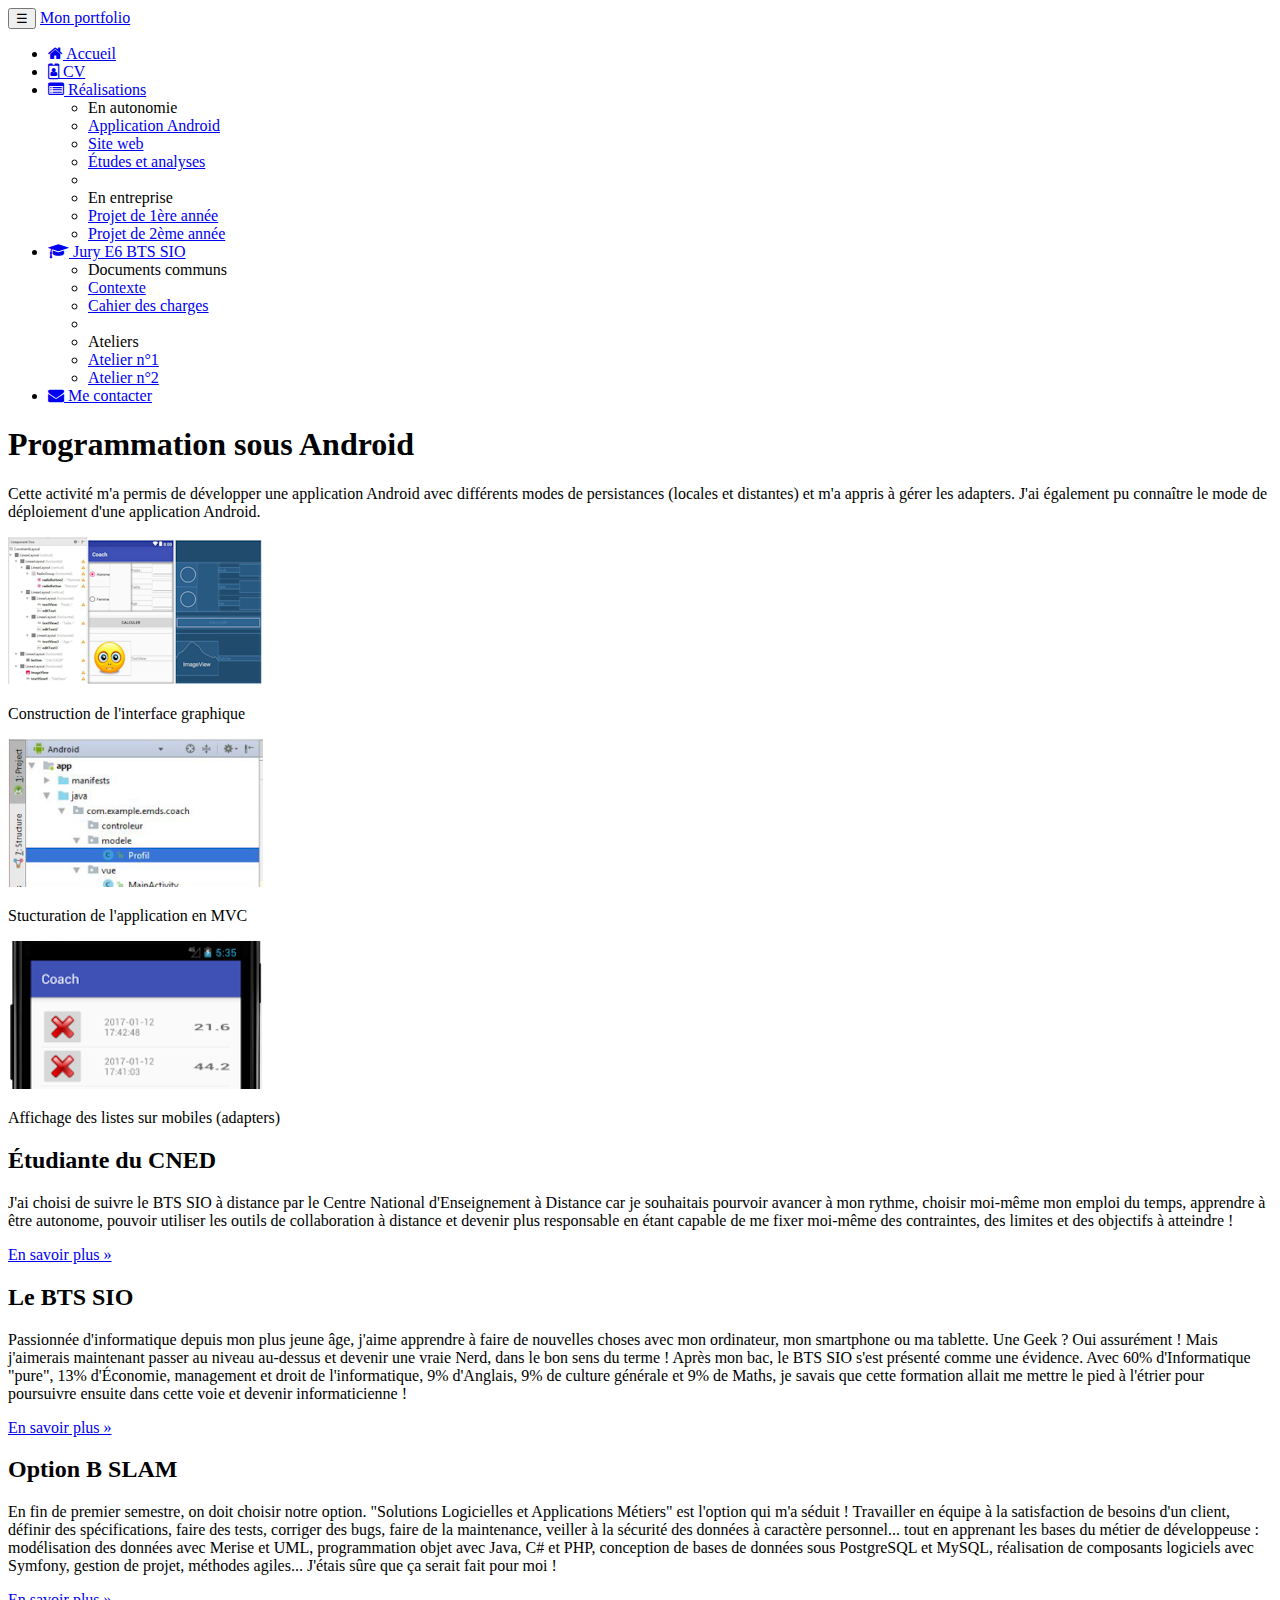
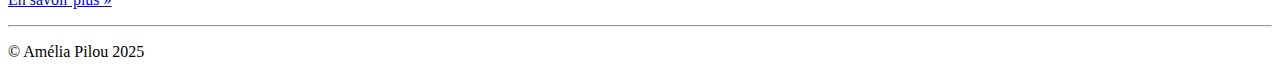
<file: pages/appliandroid.html>
<!doctype html>
<html lang="fr">
    <head>
        <!-- Required meta tags -->
        <meta charset="utf-8">
        <meta name="viewport" content="width=device-width, initial-scale=1, shrink-to-fit=no">
        <meta name="description" content="Portfolio d’ido - BTS SIO SLAM">
        <meta name="author" content="ido">
        <!-- Bootstrap CSS -->
        <link rel="stylesheet" href="https://cdn.jsdelivr.net/npm/bootstrap@4.6.2/dist/css/bootstrap.min.css" integrity="sha384-xOolHFLEh07PJGoPkLv1IbcEPTNtaed2xpHsD9ESMhqIYd0nLMwNLD69Npy4HI+N" crossorigin="anonymous">
        <title>Portfolio d’ido (BTS SIO 2025)</title>
        <link rel="icon" href="../favicon.ico">
        <link href="https://maxcdn.bootstrapcdn.com/font-awesome/4.7.0/css/font-awesome.min.css" rel="stylesheet">
        <link href="../css/realisation.css" rel="stylesheet">
        <script src="../js/pages.js"></script>
    </head>
    <body>
        <div id="header"></div>
        <section class="jumbotron text-center">
            <div class="container">
                <h1 class="jumbotron-heading">Programmation sous Android</h1>
                <p class="lead text-muted">Cette activité m'a permis de développer une application Android avec différents modes de persistances (locales et distantes) et m'a appris à gérer les adapters. J'ai également pu connaître le mode de déploiement d'une application Android.
                </p>
            </div>
        </section>
        <div class="album py-5 bg-light">
            <div class="container">
                <div class="row">
                    <div class="col-md-4">
                        <div class="card mb-4 shadow-sm">
                            <img class="card-img-top" src="../images/ihmcoach.png" alt="IHM Coach">
                            <div class="card-body">
                                <p class="card-text">Construction de l'interface graphique</p>
                            </div>
                        </div>
                    </div>
                    <div class="col-md-4">
                        <div class="card mb-4 shadow-sm">
                            <img class="card-img-top" src="../images/MVC.png" alt="Structuration MVC">
                            <div class="card-body">
                                <p class="card-text">Stucturation de l'application en MVC</p>
                            </div>
                        </div>
                    </div>
                    <div class="col-md-4">
                        <div class="card mb-4 shadow-sm">
                            <img class="card-img-top" src="../images/adapters.png" alt="Adapters">
                            <div class="card-body">
                                <p class="card-text">Affichage des listes sur mobiles (adapters)</p>
                            </div>
                        </div>
                    </div>
                </div>
            </div>
        </div>
        <div id="footer"></div>

        <!-- Optional JavaScript; choose one of the two! -->

        <!-- Option 1: jQuery and Bootstrap Bundle (includes Popper) -->
        <script src="https://cdn.jsdelivr.net/npm/jquery@3.5.1/dist/jquery.slim.min.js" integrity="sha384-DfXdz2htPH0lsSSs5nCTpuj/zy4C+OGpamoFVy38MVBnE+IbbVYUew+OrCXaRkfj" crossorigin="anonymous"></script>
        <script src="https://cdn.jsdelivr.net/npm/bootstrap@4.6.2/dist/js/bootstrap.bundle.min.js" integrity="sha384-Fy6S3B9q64WdZWQUiU+q4/2Lc9npb8tCaSX9FK7E8HnRr0Jz8D6OP9dO5Vg3Q9ct" crossorigin="anonymous"></script>

    </body>
</html>
</file>
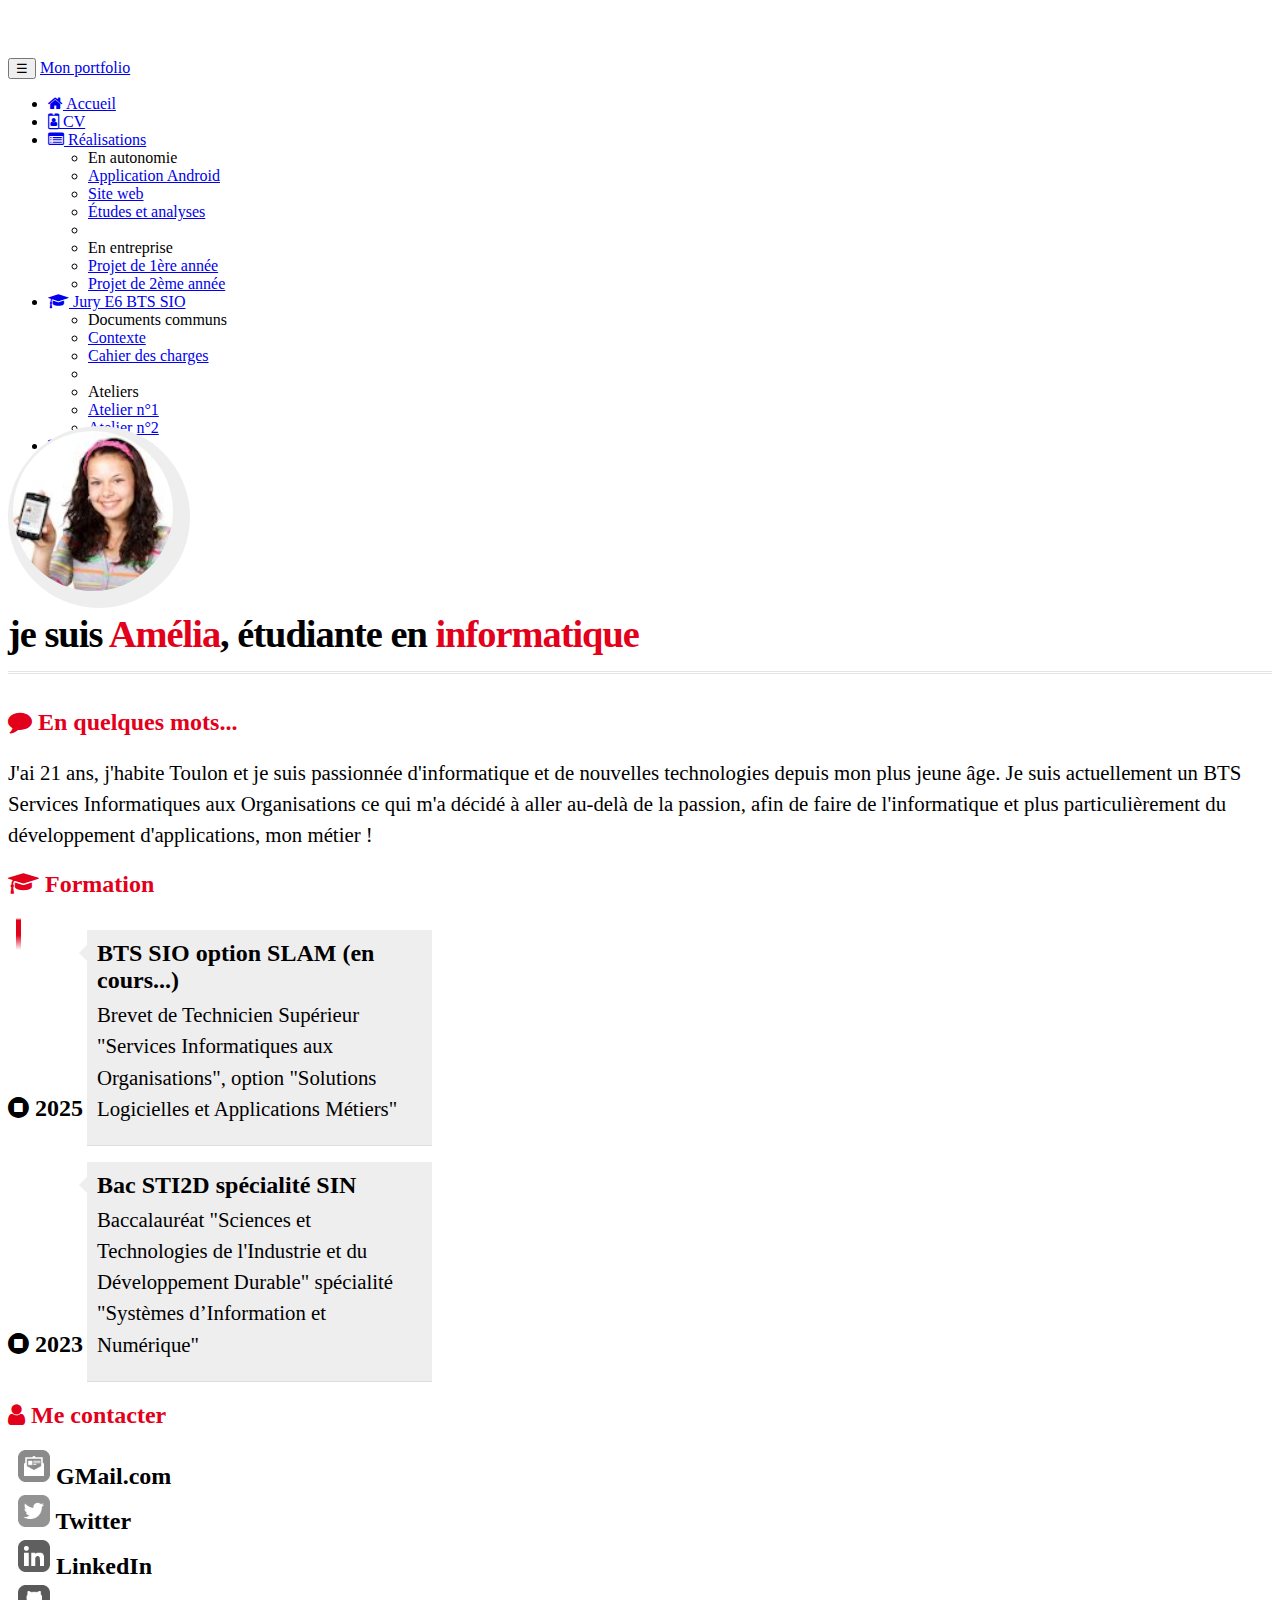
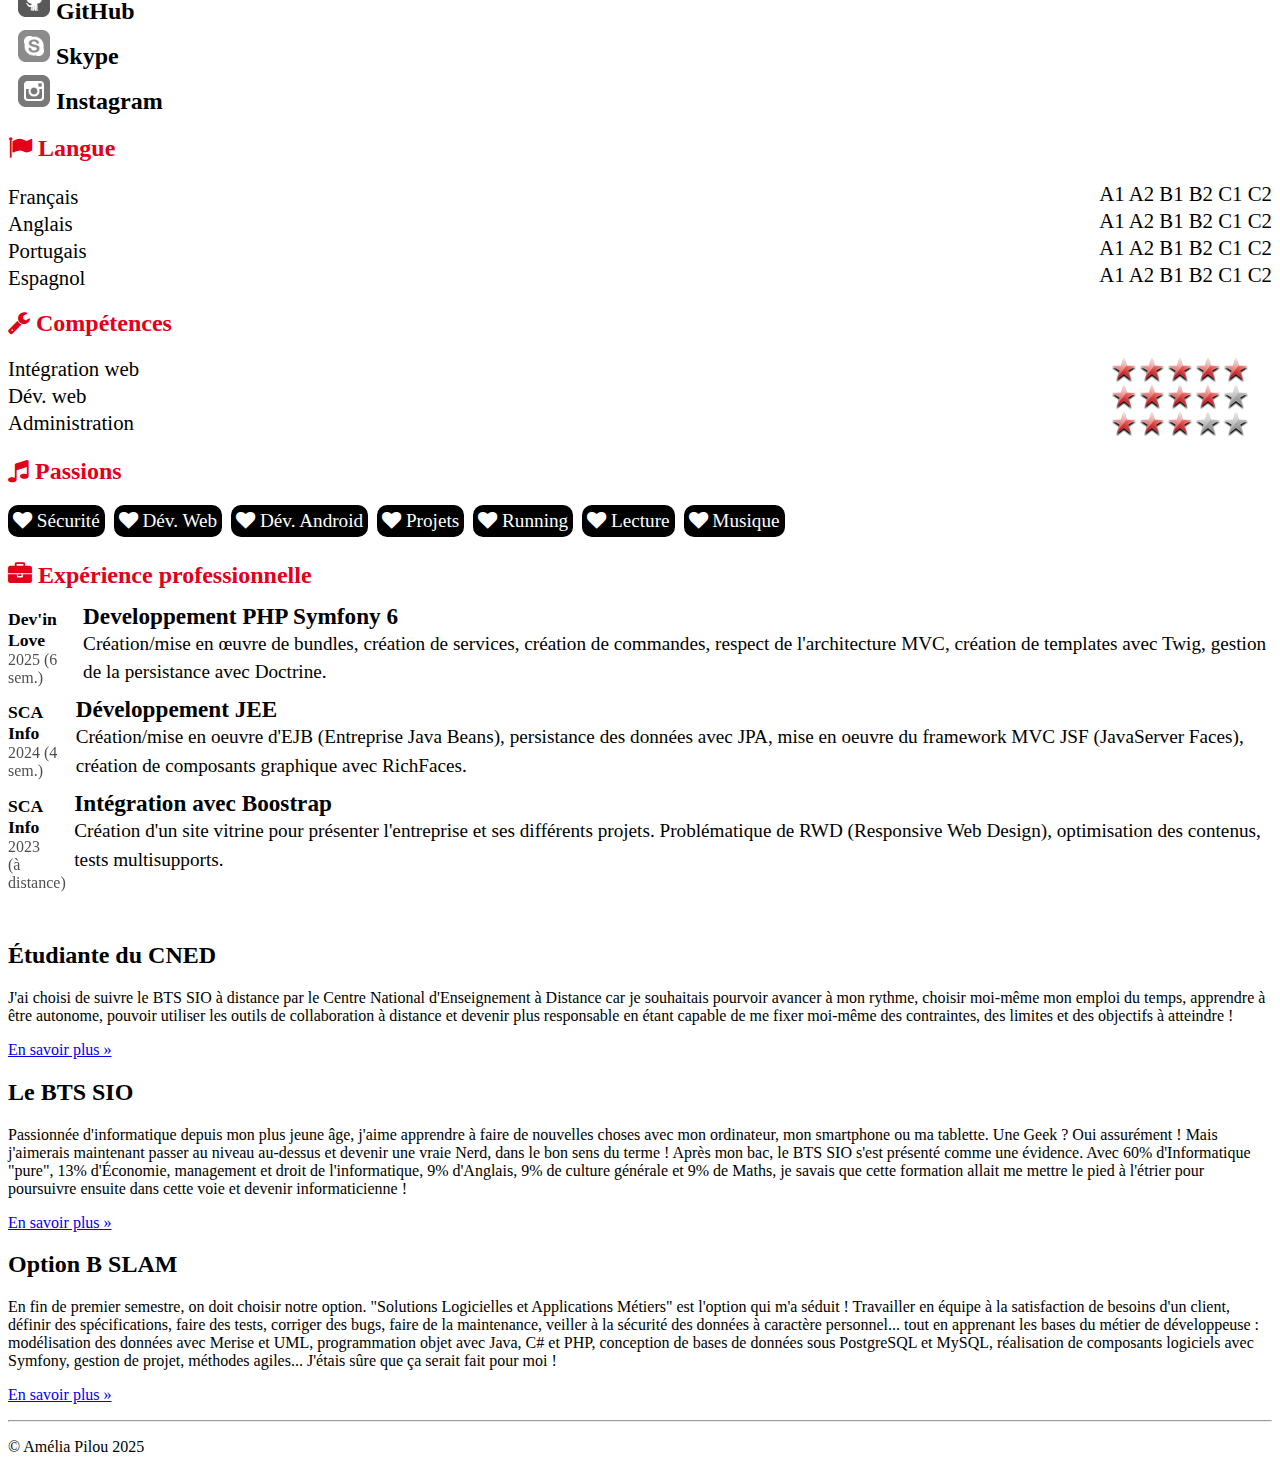
<file: pages/cv.html>
<!doctype html>
<html lang="fr">
    <head>
        <!-- Required meta tags -->
        <meta charset="utf-8">
        <meta name="viewport" content="width=device-width, initial-scale=1, shrink-to-fit=no">
        <meta name="description" content="Portfolio d’ido - BTS SIO SLAM">
        <meta name="author" content="ido">
        <!-- Bootstrap CSS -->
        <link rel="stylesheet" href="https://cdn.jsdelivr.net/npm/bootstrap@4.6.2/dist/css/bootstrap.min.css" integrity="sha384-xOolHFLEh07PJGoPkLv1IbcEPTNtaed2xpHsD9ESMhqIYd0nLMwNLD69Npy4HI+N" crossorigin="anonymous">
        <title>Portfolio d’ido (BTS SIO 2025)</title>
        <link rel="icon" href="../favicon.ico">
        <link href="https://maxcdn.bootstrapcdn.com/font-awesome/4.7.0/css/font-awesome.min.css" rel="stylesheet">
        <link href="../css/cv.css" rel="stylesheet">
        <script src="../js/pages.js"></script>
    </head>
    <body>
        <div id="header"></div>
        <div class="jumbotron"> <!-- Emplacement pour le contenu principal de la page -->
            <div class="row cadreCV">
                <div id="cv-entete" class="text-center">
                    <div id="cv-photo">
                        <img src="../images/AmeliaPilou.jpg" alt="Ma photo d'identité">
                    </div>
                    <div id="cv-intro">
                        <h1>je suis <span>Amélia</span>, étudiante en <span>informatique</span></h1>
                    </div>
                </div>
            </div>
            <div class="row cadreCV">
                <div class="col-xs-12 col-sm-7">
                    <div class="rubrique clearfix">
                        <h2><span class="fa fa-comment"></span> En quelques mots...</h2>
                        <p>J'ai 21 ans, j'habite Toulon et je suis passionnée d'informatique et de nouvelles technologies depuis mon plus jeune âge. Je suis actuellement un BTS Services Informatiques aux Organisations ce qui m'a décidé à aller au-delà de la passion, afin de faire de l'informatique et plus particulièrement du développement d'applications, mon métier !
                        </p>
                    </div>
                    <div class="rubrique clearfix">
                        <h2><span class="fa fa-graduation-cap"></span> Formation</h2>
                        <ul id="parcours" class="clearfix">
                            <li>
                                <div class="date float-left">
                                    <span class="fa fa-stop-circle"></span>&nbsp;2025
                                </div>
                                <div class="details float-right">
                                    <h3>BTS SIO option SLAM (en cours...)</h3>
                                    <p>Brevet de Technicien Supérieur "Services Informatiques aux Organisations", option "Solutions Logicielles et Applications Métiers"</p>
                                </div>
                            </li>
                            <li>
                                <div class="date float-left">
                                    <span class="fa fa-stop-circle"></span>&nbsp;2023
                                </div>
                                <div class="details float-right">
                                    <h3>Bac STI2D spécialité SIN</h3>
                                    <p>Baccalauréat "Sciences et Technologies de l'Industrie et du Développement Durable" spécialité "Systèmes d’Information et Numérique"</p>
                                </div>
                            </li>
                        </ul>
                    </div>
                </div>
                <div class="col-xs-12 col-sm-5">
                    <!-- Partie droite -->
                    <div class="rubrique clearfix">
                        <h2><span class="fa fa-user"></span> Me contacter</h2>
                        <div class="meContacter">
                            <div class="details float-left">
                                <a href="mailto:votrenom@gmail.com?subject=Contact depuis le CV en ligne" target="_blank"
                                   title="Mon email">
                                    <img class="contact-icon" src="../images/cv/mail-dreamstale47.png" alt="Icone de mail"> GMail.com
                                </a>
                            </div>
                        </div>
                        <div class="meContacter">
                            <div class="details float-left">
                                <a href="https://twitter.com/votrenom" title="Lien vers ma page Twitter" target="_blank">
                                    <img class="contact-icon" src="../images/cv/twitter-dreamstale71.png" alt="Icone de Twitter"> Twitter
                                </a>
                            </div>
                        </div>
                        <div class="meContacter">
                            <div class="details float-left">
                                <a href="http://fr.linkedin.com/in/votrenom" title="Lien vers mon profil LinkedIn" target="_blank">
                                    <img class="contact-icon" src="../images/cv/linkedin-dreamstale45.png" alt="Icone de LinkedIn"> LinkedIn
                                </a>
                            </div>
                        </div>
                        <div class="meContacter">
                            <div class="details float-left">
                                <a href="https://github.com/votrenom/" title="Lien vers mon profil GitHub" target="_blank">
                                    <img class="contact-icon" src="../images/cv/github2-dreamstale35.png" alt="Icone de GitHub"> GitHub
                                </a>
                            </div>
                        </div>
                        <div class="meContacter">
                            <div class="details float-left">
                                <a href="skype:votrenom?userinfo" target="_blank"
                                   title="Lien vers mon profil Skype">
                                    <img class="contact-icon" src="../images/cv/skype-dreamstale61.png" alt="Icone de Skype"> Skype
                                </a>
                            </div>
                        </div>
                        <div class="meContacter">
                            <div class="details float-left">
                                <a href="https://instagram.com/votrenom" target="_blank"
                                   title="Lien vers mon profil Instagram">
                                    <img class="contact-icon" src="../images/cv/instagram-dreamstale43.png" alt="Icone de Instagram"> Instagram
                                </a>
                            </div>
                        </div>
                    </div>
                    <div id="langues" class="rubrique clearfix">
                        <h2><span class="fa fa-flag"></span> Langue</h2>
                        <div class="container">
                            <div class="langue">Français</div>
                            <div class="niveau">
                                <span class="badge badge-dark">A1</span>
                                <span class="badge badge-dark">A2</span>
                                <span class="badge badge-dark">B1</span>
                                <span class="badge badge-dark">B2</span>
                                <span class="badge badge-dark">C1</span>
                                <span class="badge badge-success">C2</span>
                            </div>
                        </div>
                        <div class="container">
                            <div class="langue">Anglais</div>
                            <div class="niveau">
                                <span class="badge badge-dark">A1</span>
                                <span class="badge badge-dark">A2</span>
                                <span class="badge badge-dark">B1</span>
                                <span class="badge badge-dark">B2</span>
                                <span class="badge badge-success">C1</span>
                                <span class="badge badge-dark">C2</span>
                            </div>
                        </div>
                        <div class="container">
                            <div class="langue">Portugais</div>
                            <div class="niveau">
                                <span class="badge badge-dark">A1</span>
                                <span class="badge badge-dark">A2</span>
                                <span class="badge badge-dark">B1</span>
                                <span class="badge badge-dark">B2</span>
                                <span class="badge badge-success">C1</span>
                                <span class="badge badge-dark">C2</span>
                            </div>
                        </div>
                        <div class="container">
                            <div class="langue">Espagnol</div>
                            <div class="niveau">
                                <span class="badge badge-dark">A1</span>
                                <span class="badge badge-dark">A2</span>
                                <span class="badge badge-success">B1</span>
                                <span class="badge badge-dark">B2</span>
                                <span class="badge badge-dark">C1</span>
                                <span class="badge badge-dark">C2</span>
                            </div>
                        </div>
                    </div>
                    <div id="competences" class="rubrique clearfix">
                        <h2><span class="fa fa-wrench"></span> Compétences</h2>
                        <div class="container">
                            <div class="libelle">Intégration web</div>
                            <div class="classement classement5"></div>
                        </div>
                        <div class="container">
                            <div class="libelle">Dév. web</div>
                            <div class="classement classement4"></div>
                        </div>
                        <div class="container">
                            <div class="libelle">Administration</div>
                            <div class="classement classement3"></div>
                        </div>
                    </div>
                    <div class="rubrique clearfix">
                        <h2><span class="fa fa-music"></span> Passions</h2>
                        <div class="passion"> <span class="fa fa-heart"></span> Sécurité</div>
                        <div class="passion"> <span class="fa fa-heart"></span> Dév. Web</div>
                        <div class="passion"> <span class="fa fa-heart"></span> Dév. Android</div>
                        <div class="passion"> <span class="fa fa-heart"></span> Projets</div>
                        <div class="passion"> <span class="fa fa-heart"></span> Running</div>
                        <div class="passion"> <span class="fa fa-heart"></span> Lecture</div>
                        <div class="passion"> <span class="fa fa-heart"></span> Musique</div>
                    </div>
                </div>
                <div class="rubrique clearfix">
                    <h2><span class="fa fa-briefcase"></span> Expérience professionnelle</h2>
                    <div class="experience clearfix">
                        <div class="col-3">
                            <div class="lieu">Dev'in Love</div>
                            <div class="date">2025 (6 sem.)</div>
                        </div>
                        <div class="col-9">
                            <div class="profession">Developpement PHP Symfony 6</div>
                            <div class="details">Création/mise en œuvre de bundles, création de services, création de commandes, respect de l'architecture MVC, création de templates avec Twig, gestion de la persistance avec Doctrine.
                            </div>
                        </div>
                    </div>
                    <div class="experience clearfix">
                        <div class="col-3">
                            <div class="lieu">SCA Info</div>
                            <div class="date">2024 (4 sem.)</div>
                        </div>
                        <div class="col-9">
                            <div class="profession">Développement JEE</div>
                            <div class="details">Création/mise en oeuvre d'EJB (Entreprise Java Beans), persistance des données avec JPA, mise en oeuvre du framework MVC JSF (JavaServer Faces), création de composants graphique avec RichFaces.
                            </div>
                        </div>
                    </div>
                    <div class="experience clearfix">
                        <div class="col-3">
                            <div class="lieu">SCA Info</div>
                            <div class="date">2023<br>(à distance)</div>
                        </div>
                        <div class="col-9">
                            <div class="profession">Intégration avec Boostrap</div>
                            <div class="details">Création d'un site vitrine pour présenter l'entreprise et ses différents projets. Problématique de RWD (Responsive Web Design), optimisation des contenus, tests multisupports.
                            </div>
                        </div>
                    </div>
                </div>
            </div>
        </div>
        <div id="footer"></div>

        <!-- Optional JavaScript; choose one of the two! -->

        <!-- Option 1: jQuery and Bootstrap Bundle (includes Popper) -->
        <script src="https://cdn.jsdelivr.net/npm/jquery@3.5.1/dist/jquery.slim.min.js" integrity="sha384-DfXdz2htPH0lsSSs5nCTpuj/zy4C+OGpamoFVy38MVBnE+IbbVYUew+OrCXaRkfj" crossorigin="anonymous"></script>
        <script src="https://cdn.jsdelivr.net/npm/bootstrap@4.6.2/dist/js/bootstrap.bundle.min.js" integrity="sha384-Fy6S3B9q64WdZWQUiU+q4/2Lc9npb8tCaSX9FK7E8HnRr0Jz8D6OP9dO5Vg3Q9ct" crossorigin="anonymous"></script>

    </body>
</html>
</file>
<file: css/realisation.css>
.bd-placeholder-img {
    font-size: 1.125rem;
    text-anchor: middle;
    -webkit-user-select: none;
    -moz-user-select: none;
    -ms-user-select: none;
    user-select: none;
}
@media (min-width: 768px) {
    .bd-placeholder-img-lg {
        font-size: 3.5rem;
    }
}
.jumbotron {
    margin-bottom: 0px;
}
</file>
<file: css/cv.css>
body { /* pour définir une marge du haut */
    padding-top: 50px;
}
.cadreCV { /* pour ajouter un cadre blanc */
    padding-bottom: 15px;
    background: white;
}

/****************************************
*	En-tête du CV
****************************************/
#cv-entete { /* pour définir les caractéristiques de la zone d'entête '*/
    margin-top: -45px;
    width: 100%;
}
#cv-photo { /* pour définir les caractéristiques de la zone de la photo */
    width:	172px;
    height:	172px;
    border-radius:	50%;
    overflow:	hidden;
    padding: 5px;
    background: #eee;
    display: inline-block;
}
#cv-photo img { /* pour définir les caractéristiques de la photo elle-même */
    width: 160px;
    height: 160px;
    border-radius: 50%;
}
#cv-intro h1 { /* pour définir les caractéristiques de la phrase d'introduction */
    margin: 0;
    padding: 0;
    font-size: 2.4em;
    font-weight: 700;
    letter-spacing: -1px;
}
#cv-intro h1 span { /* pour avoir certains mots en rouge dans l'intro */
    color: rgb(226,0,26);
}
#cv-intro::after {
    background: url('images/ligne.png'); /* pour afficher la ligne de séparation */
    width: 100%;
    height: 3px;
    margin-top: 15px;
    content: '';
    display: block;
}

/****************************************
*	Rubriques
****************************************/
.rubrique { /* mage du bas pour toutes les classes "rubrique" */
    margin-bottom: 15px;
}
.rubrique h2 { /* rouge pour les titres h2 */
    color: rgb(226,0,26);
}
.rubrique h2::before{ /* marge de droite avant les titres h2*/
    margin-right: 5px;
}
.rubrique p{ /* caractéristiques des paragraphes */
    font-size: 1.3em;
    line-height: 1.5em;
}

/******************************************
*	Formation
******************************************/
#parcours {
    margin-top: 20px;
    position: relative;
    padding: 1em 0;
    list-style: none;
}
#parcours::before {
    width: 5px;
    height: 100%;
    position: absolute;
    left: 7.8px;
    top: 0;
    display: block;
    background: linear-gradient(to bottom, #ffffff 0%, #E2001A 7%, #E2001A, #ffffff 100%);
    content:"";
}
#parcours li {
    width: 100%;
    z-index: 2;
    position: relative;
    float: left;
}
#parcours .date .glyphicon-record::before {
    background: #FFFFFF;
    color: #555;
}
#parcours .date {
    width: 75px;
    background-color: rgba(0, 0, 0, 0);
    font-size: 1.5em;
    font-weight: 700;
    display: inline-block;
}
#parcours .details {
    width: 325px;
    display: inline-block;
    background: #eee;
    position: relative;
    padding: 10px 10px 0 10px;
    border-bottom: 1px solid #ddd;
    margin: -4px -12px 20px 0;
}
#parcours .details::after {
    content: '';
    position: absolute;
    top: 15px;
    right: 0;
    left: -16px;
    height: 0;
    width: 0;
    border: solid transparent;
    border-right-color: #eee;
    border-width: 8px;
    pointer-events: none;
}
#parcours .details h3{
    font-size: 1.5em;
    margin: 0;
    padding: 0;
    font-weight: 700;
}
#parcours .details p{
    font-size: 1.3em;
    margin-top: 5px;
    padding: 0;
}

/******************************************
*	Expérience professionnelle
******************************************/
.experience {
    display:flex;
    margin-bottom: 15px;
}
.experience .lieu {
    font-size: 1.1em;
    font-weight: bold;
}
.experience .date {
    font-size: 1em;
    opacity: 0.7;
}
.experience .profession {
    font-size: 1.45em;
    font-weight: bold;
    margin-top: -6px;
}
.experience .details {
    font-size: 1.2em;
    line-height: 1.5em;
}

/******************************************
*	Me contacter
******************************************/
.meContacter {
    clear: both;
}
.meContacter .details {
    width: 100%;
    margin-left: 10px;
    margin-top: 3px;
    font-size: 1.5em;
    font-weight: 700;
    justify-content: space-between;
}
.contact-icon {
    filter: grayscale(1);
    -webkit-filter: grayscale(1);
    -moz-filter: grayscale(1);
    -ms-filter: grayscale(1);
    -o-filter: grayscale(1);
    height: 32px;
    width: 32px;
    margin: 2px 0;
}
.meContacter a, .meContacter a:hover {
    text-decoration: none;
    color: black;
}
.meContacter a:hover>img {
    filter: grayscale(0);
    -webkit-filter: grayscale(0);
    -moz-filter: grayscale(0);
    -ms-filter: grayscale(0);
    -o-filter: grayscale(0);
}

/******************************************
*	Langues
******************************************/
#langues .container {
    display: flex;
    flex-direction: row;
    justify-content: space-between;
}
#langues .langue, #langues .niveau{
    font-size: 1.3em;
}
#langues .langue {
    padding-top: 3px;
}

/******************************************
*	Compétences
******************************************/
#competences .container {
    display: flex;
    flex-direction: row;
    justify-content: space-between;
}
#competences .container .libelle {
    font-size: 1.3em;
}
#competences .container .classement {
    background: scroll transparent url(images/Red-Rating-Stars.png) no-repeat;
    width: 160px;
    height: 27px;
}
#competences .container .classement0 {
    background-position: 0 -142px;
}
#competences .container .classement1 {
    background-position: 0 -112px;
}
#competences .container .classement2 {
    background-position: 0 -84px;
}
#competences .container .classement3 {
    background-position: 0 -56px;
}
#competences .container .classement4 {
    background-position: 0 -28px;
}
#competences .container .classement5 {
    background-position: 0 0px;
}

/******************************************
*     Passions
******************************************/
.passion{
    color: #fff;
    display: inline-block;
    margin-right: 5px;
    margin-bottom: 5px;
    padding: 5px 5px 5px 5px;
    background: #000;
    position: relative;
    font-size: 1.2em;
    border-radius: 10px;
}
</file>
